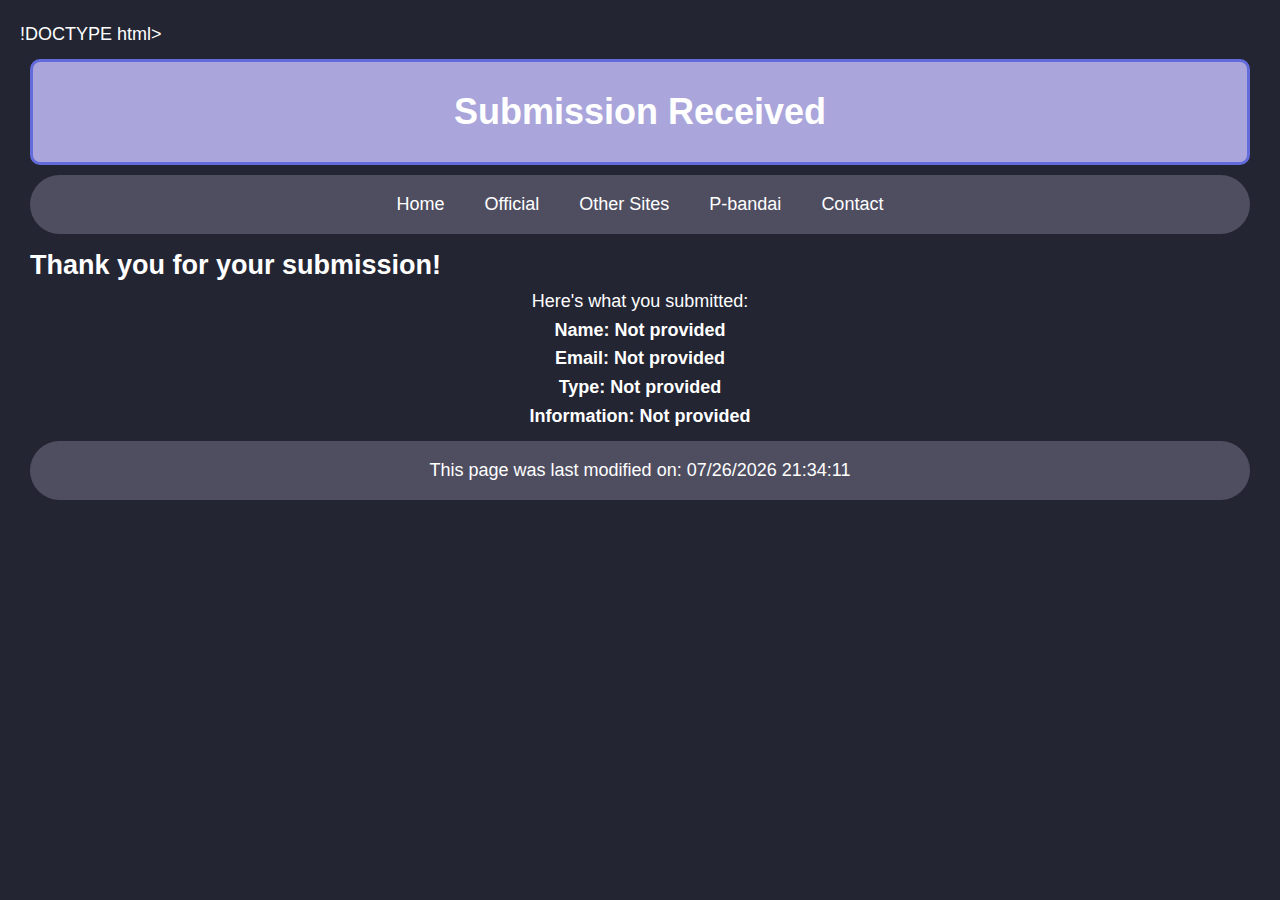
<file: submission.html>
!DOCTYPE html>
<html lang="en">
    <head>
        <title>Submission Received</title>
        <!--
        Gundam Website form submission page
        Filename: submission.html

        Author: Michael Ly
        Date: 11/30/2025
        -->
        <meta charset="utf-8">
        <meta name="viewport" content="width=device-width, initial-scale=1.0">
        <link rel="stylesheet" href="assets/styles.css">
        <link rel="icon" href="image/Thumbnail.png" type="image/png">
    </head>
    <body>
        <div class="container">
            <header>
                <h1>Submission Received</h1>
            </header>
            <nav class="sitenavigation">
                <ul>
                    <li><a href="index.html">Home</a></li>
                    <li><a href="official.html">Official</a></li>
                    <li><a href="other.html">Other Sites</a></li>
                    <li><a href="pbandai.html">P-bandai</a></li>
                    <li><a href="form.html">Contact</a></li>
                </ul>
            </nav>
            <article>
                <h2>Thank you for your submission!</h2>
                <p>Here's what you submitted:</p>
                <!-- This is where your form gets displayed 9I don't want to actually receive it) -->
                <div class="submission">
                    <p>Name: <span id="display-name"></span></p>
                    <p>Email: <span id="display-email"></span></p>
                    <p>Type: <span id="display-type"></span></p>
                    <p>Information: <span id="display-info"></span></p>
                </div>
            </article>
        </div>
        <footer>This page was last modified on: <span id="lastModifiedDate"></span></footer>
        <script> document.getElementById("lastModifiedDate").textContent = document.lastModified; </script>
        <script>
            // It allows you to extract strings from the previous URL (forms) and allows you to manipulate it or just display
            const urlP = new URLSearchParams(window.location.search);
            
            // Display the submitted data
            document.getElementById('display-name').textContent = urlP.get('name') || 'Not provided';
            document.getElementById('display-email').textContent = urlP.get('email') || 'Not provided';
            document.getElementById('display-type').textContent = urlP.get('type') || 'Not provided';
            document.getElementById('display-info').textContent = urlP.get('information') || 'Not provided';
        </script>  
    </body>
</html>
</file>
<file: assets/styles.css>
/*
Gundam Website style page
Filename: styles.css

Author: Michael Ly
Date: 11/30/2025
*/

/* reset styles */
html {
   font-size: 18px;
}
a, article, body, div, dd, dl, dt, figcaption, figure, footer, header, h1, 
h2, h3, img, li, nav, p, section, table, tbody, td, tfoot, th, thead, tr, ul, b, video, button, .btn {
   border: 0;
   padding: 0;
   margin: 0;
}

/* body and page container */
body {
   background-color: rgb(35, 37, 51);
   color: #fff;
   line-height: 1.6;
   padding: 20px;
   font-family: Arial, sans-serif;
}

button {
  background: none;
  color: inherit;
  border: none;
  padding: 0;
  font: inherit;
  cursor: pointer;
  outline: inherit;
}

/* header section */
h1 {
   background-color: rgb(170, 166, 219);
   border: 3px solid rgb(99, 107, 219);
   border-radius: 10px;
   text-align: center;
   height: 100px;
   margin: 10px;
   display: flex;
   align-items: center;
   justify-content: center;
}

/* Navigation Styles */
.sitenavigation {
   background-color: #4f4e61;
   border-radius: 50px;
   margin: 10px;
}

.sitenavigation ul {
   list-style: none;
   display: flex;
   justify-content: center;
   flex-wrap: wrap;
}

.sitenavigation a {
   display: block;
   color: white;
   text-decoration: none;
   padding: 15px 20px;
   transition: all 0.3s ease;
   font-weight: 500;
}

.sitenavigation a:hover {
   background-color: #2c3e50;
   color: #fdbb2d;
}

/* home content */
article {
   margin: 10px;
}

article figure {
   margin: 10px auto;
   width: 90%;
   display: flex;
   justify-content: center;
   flex-wrap: wrap;
   gap: 10px;
   background-color: rgb(35, 37, 51);
   padding: 15px;
   border-radius: 15px;
}

article figure img {
   width: 100%;
   max-width: 200px;
   height: auto;
   object-fit: cover;
   border-radius: 10px;
   transition: all ease-in-out 0.3s;
}

article figure img:hover {
   transform: scale(1.05);
}

p {
   text-align: center;
}

.vid {
    display: flex;
    justify-content: center;
    align-items: center;
    min-height: 20vh;
}

.vid video {
    max-width: 100%;
    height: auto;
}

/* table */
.table-container {
   max-width: 100%;
   margin: 0 auto;
   overflow: auto;
}

table {
   width: 100%;
   border-collapse: collapse;
   text-align: center;
}

th, td {
   padding: 10px 12px;
   border: 1px solid #ddd;
}

.gradeheader {
   background-color: #a34949;
   color: white;
   font-weight: bold;
}

th:not(.gradeheader) {
   background-color: #5d4aa1;
   color: white;
   font-weight: bold;
}

.category {
   background-color: #ffeb3b;
   font-weight: bold;
   text-align: right;
   padding-right: 15px;
}

td {
   background-color: rgb(35, 37, 51);
   color: white;
}

/* Lists */
ul {
   list-style-type: none;
}

.official li a {
   color: white;
   text-decoration: none;
   font-size: 15px;
}

.official li a:hover {
   color: rgb(74, 76, 212);
}

.official li {
   color: white;
   border: 1px solid rgb(31, 37, 109);
   border-radius: 10px;
   padding: 12px;
   margin-bottom: 8px;
   background-color: rgb(38, 38, 71);
}

/* search and filters */
.filter {
   margin: 15px;
   padding: 15px;
   border: 1px solid rgb(31, 37, 109);
   border-radius: 5px;
   background-color: rgb(38, 38, 71);
}

.filtertype {
   margin-bottom: 15px;
}

label {
   display: block;
   margin-bottom: 5px;
   font-weight: bold;
   color: white;
}

input, select {
   padding: 10px;
   border: 1px solid white;
   border-radius: 4px;
   width: 100%;
   max-width: 300px;
   font-size: 16px;
}

button {
   padding: 10px 20px;
   background-color: #007bff;
   color: white;
   border: none;
   border-radius: 4px;
   cursor: pointer;
   font-size: 16px;
}

button:hover {
   background-color: #007ac0;
}

.stores {
   margin: 15px;
}

.storeitem {
    border: 1px solid rgb(31, 37, 109);
    border-radius: 10px;
    padding: 12px;
    margin-bottom: 10px;
    background-color: rgb(38, 38, 71);
}

.storeitem dt a {
    text-decoration: none;
    font-weight: bold;
    color: #ffffff;
}

.storeitem dt a:hover {
    color: #007bff;
}

.storeitem dd {
    margin: 5px 0 0 0;
    color: #afabdd;
}

/* pBandai */
.premium {
   display: flex;
   flex-wrap: wrap;
   gap: 20px;
}

.bandai {
    float: left;
    width: calc(50% - 20px);
    display: flex;
    flex-direction: column;
    align-items: center;
    background: #2d2d2d;
    border-radius: 10px;
    padding: 15px;
    margin: 5px;
    border: 1px solid rgb(204, 180, 113);
    box-sizing: border-box;
}

.bandai {
   float: right;
}

.bandai a {
   text-decoration: none;
   color: white;
   padding: 8px 12px;
   border-radius: 4px;
   transition: all 0.3s ease;
}

.bandai a:hover {
   color: rgb(204, 180, 113);
   background: #383736;
}

/* Form */
fieldset {
   margin-bottom: 15px;
   padding: 15px;
   border: 1px solid white;
   border-radius: 10px;
}

legend {
   color: white;
   font-weight: bold;
   padding: 0 10px;
}

input[type="text"], textarea {
   width: 100%;
   padding: 10px;
   margin-top: 5px;
   border: 1px solid white;
   border-radius: 4px;
   box-sizing: border-box;
   font-size: 16px;
}

input[type="submit"] {
   background-color: #4CAF50;
   color: white;
   padding: 12px 24px;
   border: none;
   border-radius: 4px;
   cursor: pointer;
   font-size: 16px;
   width: 100%;
}

input[type="submit"]:hover {
   background-color: #45a049;
}

.submission p {
   font-weight: bold;
}

/* Footer */
footer {
   background-color: #4f4e61;
   border-radius: 50px;
   margin: 10px 10px 0 10px;
   padding: 15px 30px;
   text-align: center;
   clear: both;
}

/* Mobile Accessibility Improvements */
@media screen and (max-width: 768px) {
   html {
      font-size: 16px;
   }
   
   body {
      padding: 10px;
   }
   
   h1 {
      height: auto;
      padding: 20px 10px;
      margin: 5px;
      font-size: 1.5rem;
   }
   
   .sitenavigation {
      border-radius: 25px;
   }
   
   .sitenavigation ul {
      flex-direction: column;
      align-items: center;
   }
   
   .sitenavigation a {
      padding: 12px 15px;
      width: 100%;
      text-align: center;
   }
   
   article {
      margin: 5px;
   }
   
   article figure {
      width: 100%;
      margin: 5px auto;
      padding: 10px;
   }
   
   article figure img {
      max-width: 150px;
   }
   
   .table-container {
      overflow-x: auto;
      -webkit-overflow-scrolling: touch;
   }
   
   table {
      font-size: 0.9rem;
   }
   
   th, td {
      padding: 8px 6px;
   }
   
   .filter {
      margin: 10px;
      padding: 10px;
   }
   
   input, select {
      width: 100%;
      max-width: none;
   }
   
   button {
      width: 100%;
      margin-bottom: 10px;
   }
   
   .store-item {
      padding: 10px;
   }
   
   .bandai {
      margin: 5px;
      padding: 10px;
   }
   
   fieldset {
      padding: 10px;
   }
}

@media screen and (max-width: 480px) {
   html {
      font-size: 14px;
   }
   
   body {
      padding: 5px;
   }
   
   h1 {
      font-size: 1.3rem;
      padding: 15px 5px;
   }
   
   article figure img {
      max-width: 120px;
   }
   
   th, td {
      padding: 6px 4px;
      font-size: 0.8rem;
   }
   
   .sitenavigation a {
      padding: 10px 12px;
   }
}
</file>
